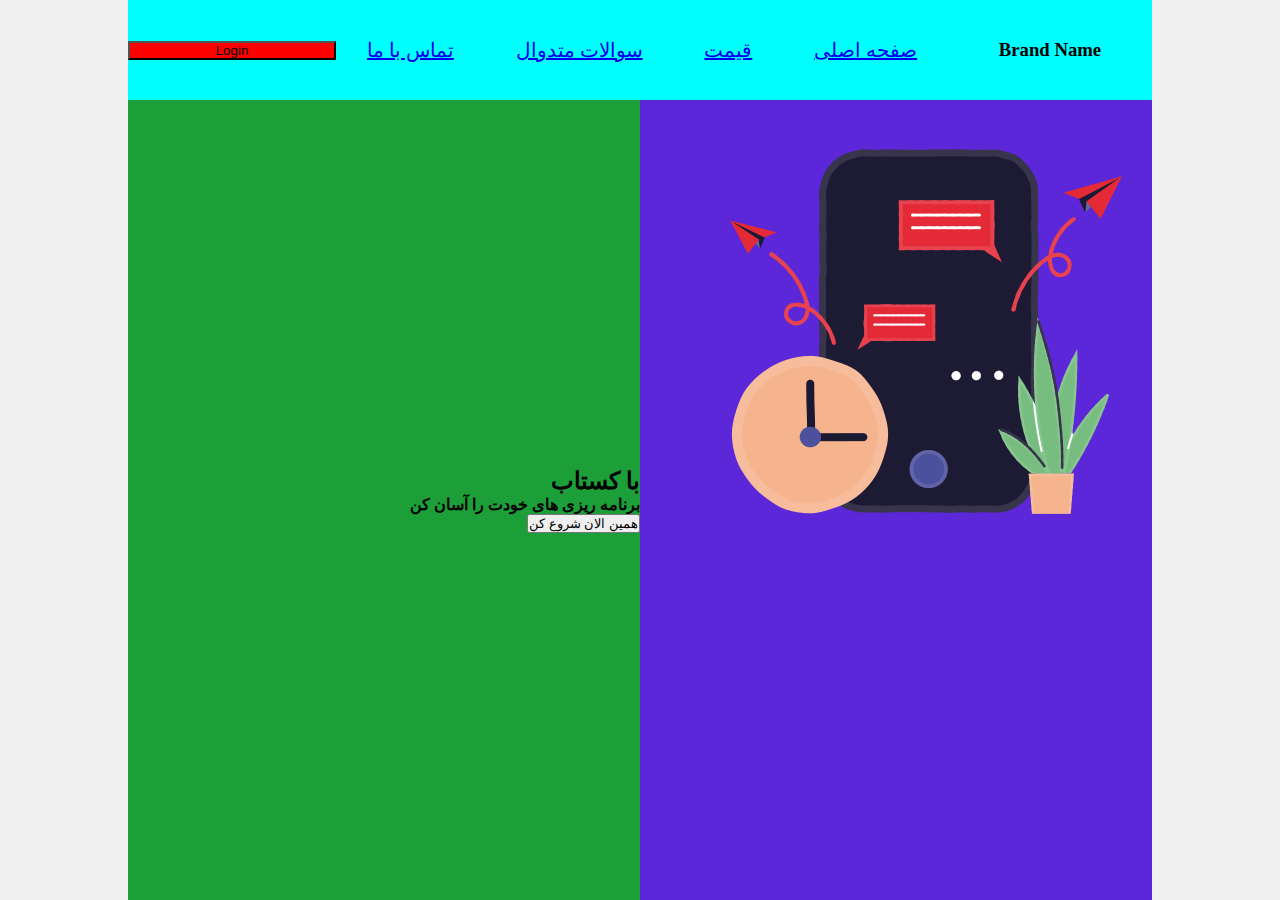
<file: index2.html>
<!DOCTYPE html>
<html lang="fa">
<head>
    <meta charset="UTF-8">
    <meta http-equiv="X-UA-Compatible" content="IE=edge">
    <meta name="viewport" content="width=device-width, initial-scale=1.0">
    <!--////////// StyleSheets //////////-->
    <link rel="stylesheet" href="style.css">
    <title>Katsab</title>
</head>
<body>

        <!--////////// HEADER //////////-->
        <header>

            <div class="container">
                <div class="menu bg-primary">
                    <nav class="menu-nav">
                        <h3>Brand Name</h3>
                        <ul>
                            <li><a href="index.html">صفحه اصلی</a></li>
                            <li><a href="price.html">قیمت</a></li>
                            <li><a href="faq.html">سوالات متدوال</a></li>
                            <li><a href="contact.html">تماس با ما</a></li>
                        </ul>
                        <button>Login</button>
                    </nav>
                    
                </div>
                <div class="hero-section">
                    <div class="right-hero">
                       <img src="stripy-183 1.svg" alt="hero">
                    </div>
                    
                    <div class="left-hero">
                        <h2 class="title-hero">با کستاب</h2>
                        <h4 class="subtitle-hero"> برنامه ریزی های خودت را آسان کن</h4>
                        <p class="text-hero"></p>
                        <button>همین الان شروع کن</button>
                    </div>
                </div>
            </div>

        </header>

</body>
</html>
</file>
<file: style.css>
/*
    color1 - #e69f19
    ----
    color1 - #5c27d8
    color2 - ##a3d827
*/
*{
    padding: 0;
    margin: 0;
    box-sizing: border-box;
}
body{
    direction: rtl;
    background-color: rgb(240, 240, 240);
}
header { 
    width: 100%;
    height: 100vh;
}
.container {
    width:80%;
    height:100%;
    margin: 0 auto;
    background-color: blue;
}
.menu { 
    background-color: aqua;
}
.menu-nav{
    width: 100%;
    height:6.25rem;
    display: flex;
    flex-direction: row;
    justify-content: space-between;
    align-items: center;

}
.menu-nav h3{
    display: grid;
    place-items: center;
    height: 100%;
    flex: 1;
}
.menu-nav ul{
    display: flex;
    flex-direction: row;
    justify-content: space-around;
    align-items: center;
    flex: 3;
    height: 100%;
    list-style: none;
    font-size: 1.25rem;
}
.menu-nav button{
    background-color: red; 
    flex: 1;
}


.hero-section{
    width: 100%;
    height: calc(100% - 6.25rem);
    display: flex;
    flex-direction: row;
    justify-content: center;
    align-content: flex-start;
    align-items: center;
    background: rgb(28, 158, 56);
}
.right-hero { 
    width: 100%;
    height: 100%;
    background-color: #5c27d8;
    clip-path: url("blob1.svg");
    flex:1;
}

.left-hero{
    flex:1;
}
main{
    width: 100%;
    height: 100vh;
    background-color: #fff;
}
footer{
    width: 100%;
    height: 100vh;
    background-color: antiquewhite;
}
</file>
